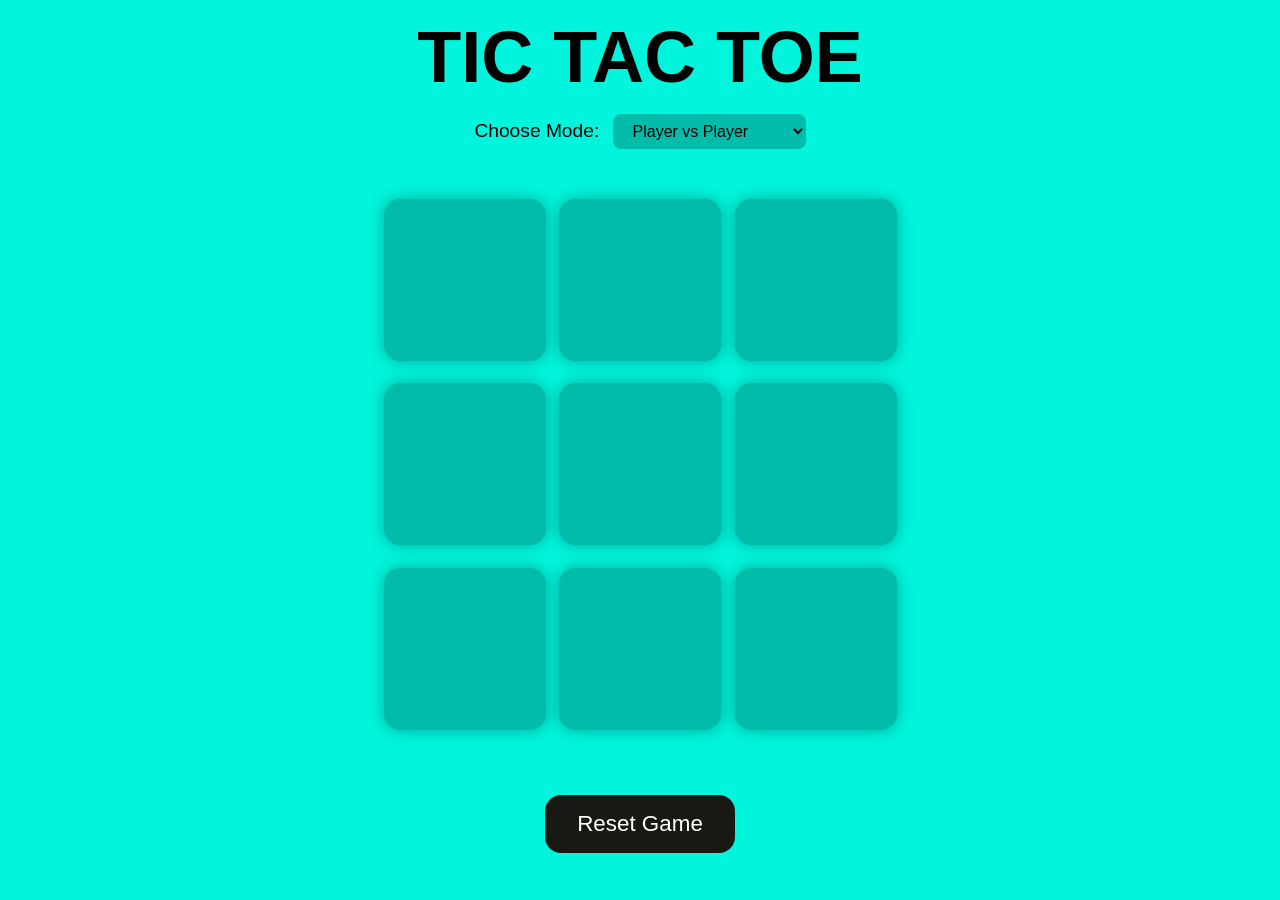
<file: tic_tak_toe/index.html>
<!DOCTYPE html>
<html lang="en">
<head>
  <meta charset="UTF-8" />
  <meta name="viewport" content="width=device-width, initial-scale=1.0" />
  <title>Tic-Tac-Toe Game</title>
  <link rel="stylesheet" href="sty.css" />
</head>
<body>
  <h1 id="ttt">TIC TAC TOE</h1>

  <!-- Mode selector -->
  <div class="mode-container">
    <label for="mode">Choose Mode:</label>
    <select id="mode">
      <option value="player">Player vs Player</option>
      <option value="computer">Player vs Computer</option>
    </select>
  </div>

  <!-- Main Game Area -->
  <main id="game-area">
    <div class="container">
      <div class="game">
        <button class="box"></button>
        <button class="box"></button>
        <button class="box"></button>
        <button class="box"></button>
        <button class="box"></button>
        <button class="box"></button>
        <button class="box"></button>
        <button class="box"></button>
        <button class="box"></button>
      </div>
    </div>

    <button id="reset-btn">Reset Game</button>
  </main>

  <!-- Message for Winner/Draw -->
  <div class="msg-container hide" id="msg-screen">
    <p id="msg"></p>
    <button id="new-btn">New Game</button>
  </div>

  <script src="app.js"></script>
</body>
</html>
</file>
<file: tic_tak_toe/sty.css>
/* Reset margin & padding for all elements */
* {
  margin: 0;
  padding: 0;
  box-sizing: border-box;
}

/* Page background and alignment */
body {
  background-color: #00f5dc;
  text-align: center;
  font-family: "Poppins", sans-serif;
}

/* Heading hover effect */
#ttt {
  color: #000000;
  transition: color 0.3s ease, transform 0.3s ease;
  cursor: pointer;
  font-size: 8vmin;
  margin-top: 1rem;
}

#ttt:hover {
  color: #ffffff;
  transform: scale(1.1);
}

/* Mode selection section */
.mode-container {
  margin-top: 1rem;
  font-size: 1.2rem;
  color: #000;
}

#mode {
  margin-left: 0.5rem;
  padding: 0.5rem 1rem;
  border-radius: 0.5rem;
  border: none;
  font-size: 1rem;
  background-color: #02bcaa;
  color: #000;
  cursor: pointer;
  transition: background-color 0.3s ease;
}

#mode:hover {
  background-color: #ffffff;
}

/* Container for game board */
.container {
  height: 70vh;
  display: flex;
  justify-content: center;
  align-items: center;
}

/* Game grid: 3x3 boxes */
.game {
  height: 60vmin;
  width: 60vmin;
  display: flex;
  flex-wrap: wrap;
  justify-content: center;
  align-items: center;
  gap: 1.5vmin;
}

/* Individual box (cell) styling */
.box {
  height: 18vmin;
  width: 18vmin;
  border-radius: 1rem;
  border: none;
  box-shadow: 0 0 1rem rgba(0, 0, 0, 0.3);
  font-size: 11vmin;
  color: #000000;
  background-color: #02bcaa;
  cursor: pointer;
  transition: all 0.25s ease-in-out;
}

.box:hover {
  background-color: #f9f6e7;
  transform: scale(1.05);
}

/* Buttons */
#reset-btn,
#new-btn {
  padding: 1rem 2rem;
  font-size: 1.4rem;
  background-color: #191913;
  color: #fff;
  border-radius: 1rem;
  border: none;
  cursor: pointer;
  transition: background-color 0.3s ease, transform 0.2s ease;
  margin-top: 1rem;
}

#reset-btn:hover,
#new-btn:hover {
  background-color: #3a3a2e;
  transform: scale(1.08);
}

/* Winner message */
#msg {
  color: #000;
  font-size: 5vmin;
  font-weight: 600;
}

/* Centered winner/draw screen */
.msg-container {
  position: fixed;
  top: 0;
  left: 0;
  width: 100%;
  height: 100vh;
  background-color: #00f5dc;
  display: flex;
  justify-content: center;
  align-items: center;
  flex-direction: column;
  gap: 2rem;
  z-index: 10;
  transition: opacity 0.4s ease;
}

/* Hide by default */
.hide {
  display: none;
}
</file>
